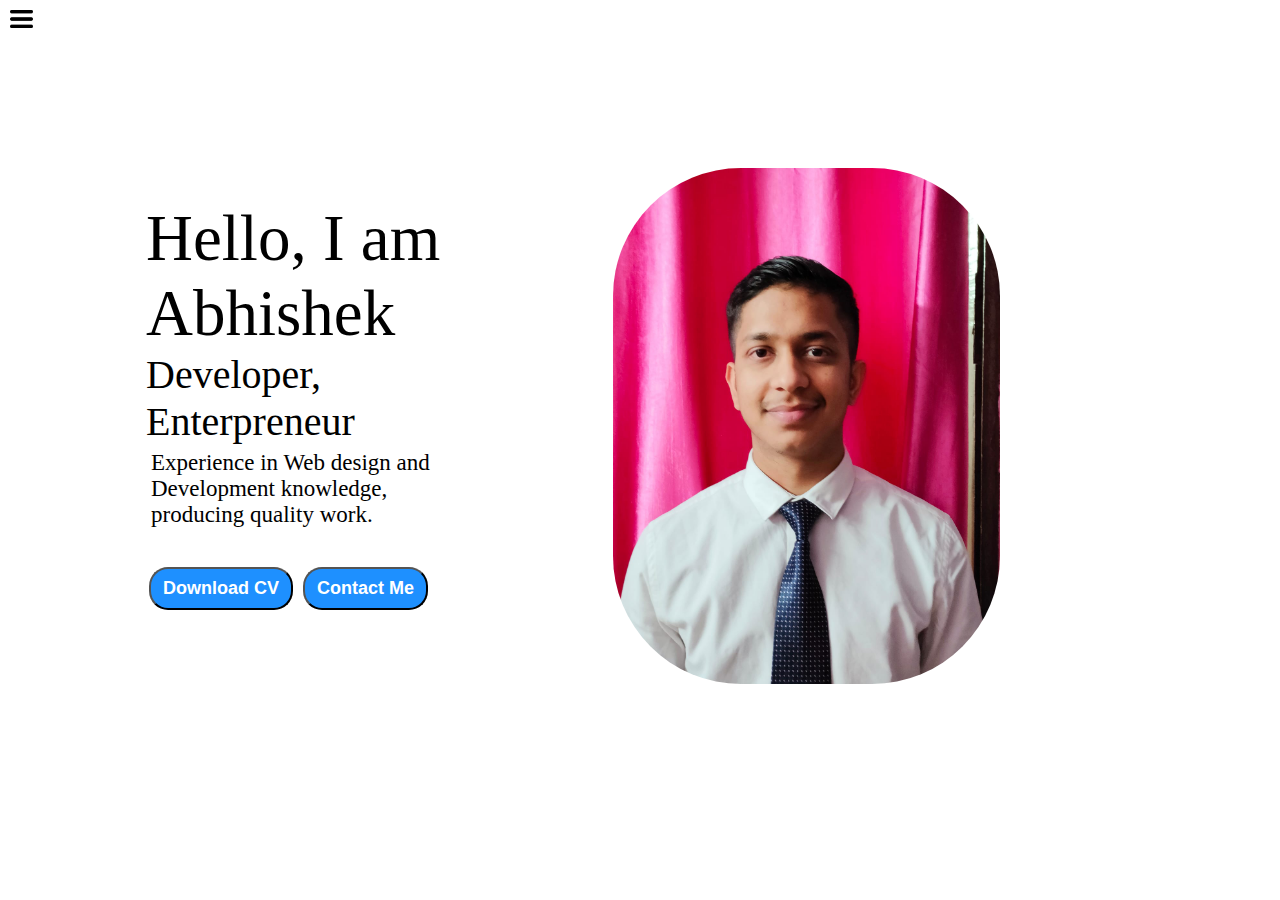
<file: index.html>
<!DOCTYPE html>
<html lang="en">

<head>
    <meta charset="UTF-8">
    <meta http-equiv="X-UA-Compatible" content="IE=edge">
    <meta name="viewport" content="width=device-width, initial-scale=1.0">
    <title>Abhishek! Portfolio</title>
    <link rel="stylesheet" href="style.css">
</head>

<body>
    <div class="container">
        <i class="fas fa-times"></i>
        <div class="sidebar sidebargo">
            <nav>
                <ul>
                    <li><a href="/">Home</a></li>
                    <li><a href="/intro.html">MyIntro</a></li>
                    
                    <li><a href="/Projects.html">Project</a></li>
                    <li><a href="/Contact.html">Contact Me</a></li>
                </ul>
            </nav>
        </div>
        <div class="main">
            <div class="hamburger">
                <img src="download.png" alt="" class="ham" width="23px">
                <img src="cross.jpg" alt="" class="cross" width="23px">
            </div>
            <div class="infoContainer">
                <div class="devInfo">
                    <div class="hello">Hello, I am Abhishek</div>
                    <!-- <div class="name"></div> -->
                    <div class="about">Developer, Enterpreneur</div>
                    <div class="moreabout">Experience in Web design and Development knowledge, producing quality work.</div>
                    <div class="button">
                        <a href="/cv.txt">
                        <a href="https://dochub.com/hindujaabhishek5/8YZWO9NV8gJ18A5KzEAy30/cv-2021-12-13-085153-pdf?dt=TxhjkwBY7esM3yi5gEMz" target="blank"><button class="btn">Download CV</button></a></a>
                        <a href="/Contact.html"><button class="btn">Contact Me</button></a></button>
                    </div>
                </div>
                <div class="pic"><img src="abhishek.jfif" alt="Abhishek" srcset=""></div>
            </div>
        </div>
    </div>
<script src="index.js"></script>
</body>
</html>
</file>
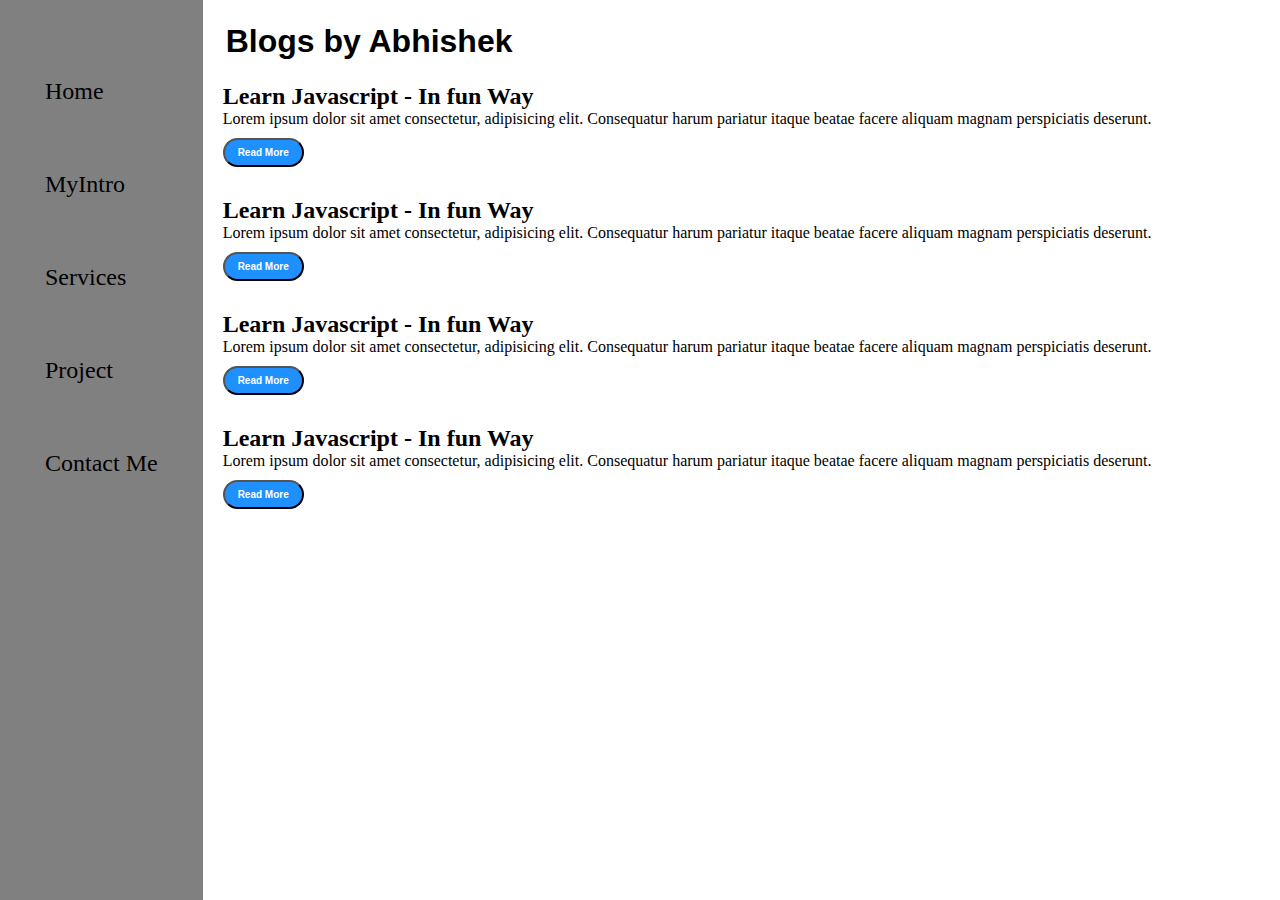
<file: blog.html>
<!DOCTYPE html>
<html lang="en">

<head>
    <meta charset="UTF-8">
    <meta http-equiv="X-UA-Compatible" content="IE=edge">
    <meta name="viewport" content="width=device-width, initial-scale=1.0">
    <title>Abhishek! Portfolio</title>
    <link rel="stylesheet" href="style.css">
</head>

<body>
    <div class="container">
        <div class="sidebar screen">
            <nav>
                <ul>
                    <li><a href="/">Home</a></li>
                    <li><a href="/intro.html">MyIntro</a></li>
                    <li><a href="/services.html">Services</a></li>
                    <li><a href="/Projects.html">Project</a></li>
                    <li><a href="/Contact.html">Contact Me</a></li>
                </ul>
            </nav>
        </div>
        <div class="main">
            <div class="blogContainer">
                <h1>Blogs by Abhishek</h1>
                <div class="blogItem">
                    <h2>Learn Javascript - In fun Way</h2>
                    <p>Lorem ipsum dolor sit amet consectetur, adipisicing elit. Consequatur harum pariatur itaque beatae facere aliquam magnam perspiciatis deserunt.</p>
                    <button class="btn btn-sm">Read More</button>
                </div>
                <div class="blogItem">
                    <h2>Learn Javascript - In fun Way</h2>
                    <p>Lorem ipsum dolor sit amet consectetur, adipisicing elit. Consequatur harum pariatur itaque beatae facere aliquam magnam perspiciatis deserunt.</p>
                    <button class="btn btn-sm">Read More</button>
                </div>
                <div class="blogItem">
                    <h2>Learn Javascript - In fun Way</h2>
                    <p>Lorem ipsum dolor sit amet consectetur, adipisicing elit. Consequatur harum pariatur itaque beatae facere aliquam magnam perspiciatis deserunt.</p>
                    <button class="btn btn-sm">Read More</button>
                </div>
                <div class="blogItem">
                    <h2>Learn Javascript - In fun Way</h2>
                    <p>Lorem ipsum dolor sit amet consectetur, adipisicing elit. Consequatur harum pariatur itaque beatae facere aliquam magnam perspiciatis deserunt.</p>
                    <button class="btn btn-sm">Read More</button>
                </div>
            </div>
        </div>
    </div>

</body>

</html>
</file>
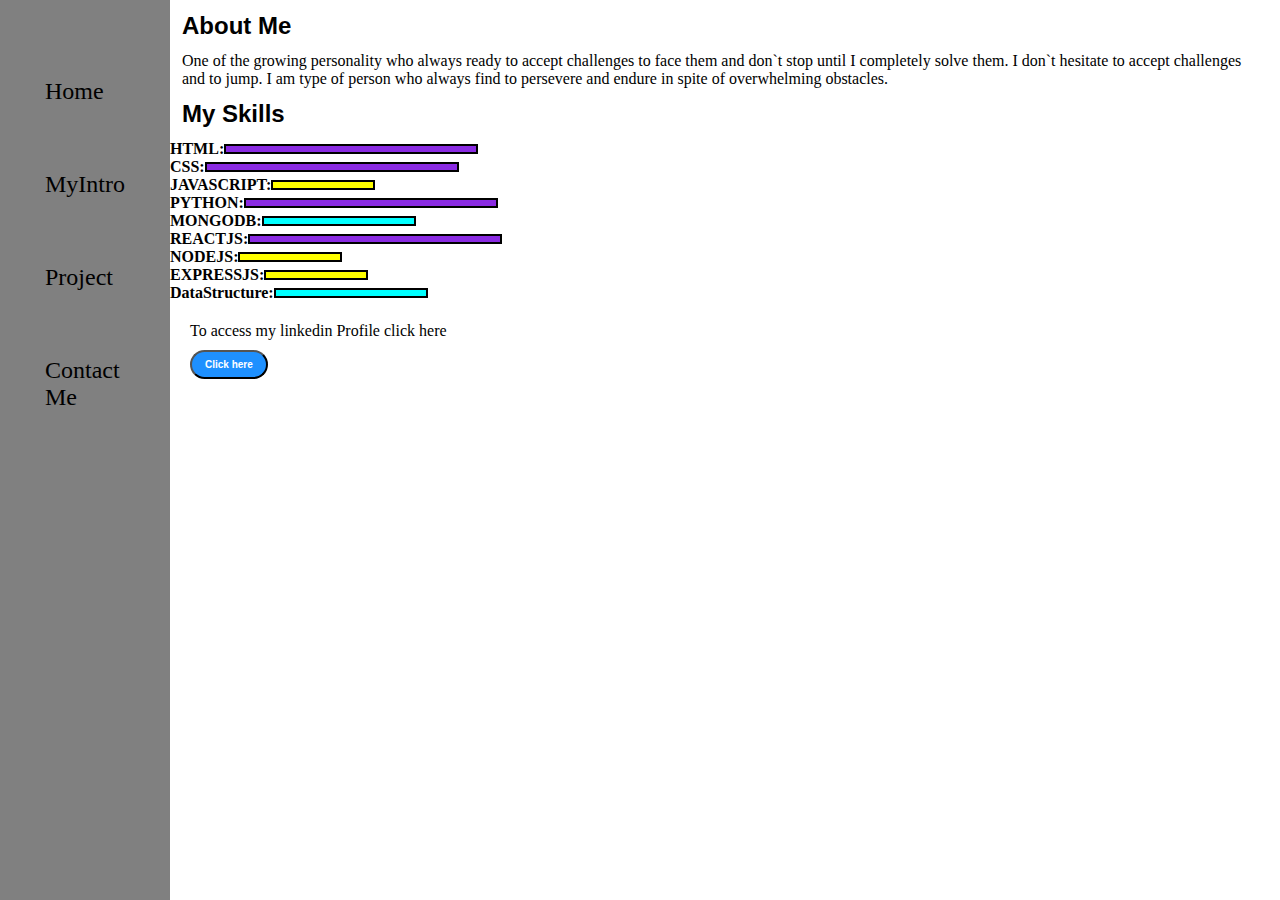
<file: intro.html>
<!DOCTYPE html>
<html lang="en">

<head>
    <meta charset="UTF-8">
    <meta http-equiv="X-UA-Compatible" content="IE=edge">
    <meta name="viewport" content="width=device-width, initial-scale=1.0">
    <title>Abhishek! Portfolio</title>
    <link rel="stylesheet" href="style.css">
</head>

<body>
    <div class="container">
        <div class="sidebar screen">
            <nav>
                <ul>
                    <li><a href="/">Home</a></li>
                    <li><a href="/intro.html">MyIntro</a></li>
                    
                    <li><a href="/Projects.html">Project</a></li>
                    <li><a href="/Contact.html">Contact Me</a></li>
                </ul>
            </nav>
        </div>
        <div class="main">
            <div class="intro">
                <h2>About Me</h2>
                <p>One of the growing personality who always ready to accept challenges to face them and don`t stop until I completely solve them. I don`t hesitate to accept challenges and to jump. I am type of person who always find to persevere and endure in spite of overwhelming obstacles.</p>
                <h2>My Skills</h2>
                <div class="skillconstainer">
                   <div class="skillitem">HTML: <div class="skill hundered"></div></div>
                   <div class="skillitem">CSS: <div class="skill hundered"></div></div>
                   <div class="skillitem">JAVASCRIPT: <div class="skill fiftypercent"></div></div>
                   <div class="skillitem">PYTHON: <div class="skill hundered"></div></div>
                   <div class="skillitem">MONGODB: <div class="skill seventypercent"></div></div>
                   <div class="skillitem">REACTJS: <div class="skill hundered"></div></div>
                   <div class="skillitem">NODEJS: <div class="skill fiftypercent"></div></div>
                   <div class="skillitem">EXPRESSJS: <div class="skill fiftypercent"></div></div>
                   <div class="skillitem">DataStructure: <div class="skill seventypercent"></div></div>
                </div>
            </div>
            <div class="detail">
                <div class="linkedin">To access my linkedin Profile click here</div>
                <a href="https://www.linkedin.com/in/abhishek-hinduja-48ba051b7/" target="blank"><button class="btn-sm btn">Click here</button></a>
            </div>
        </div>
    </div>

</body>
</html>
</file>
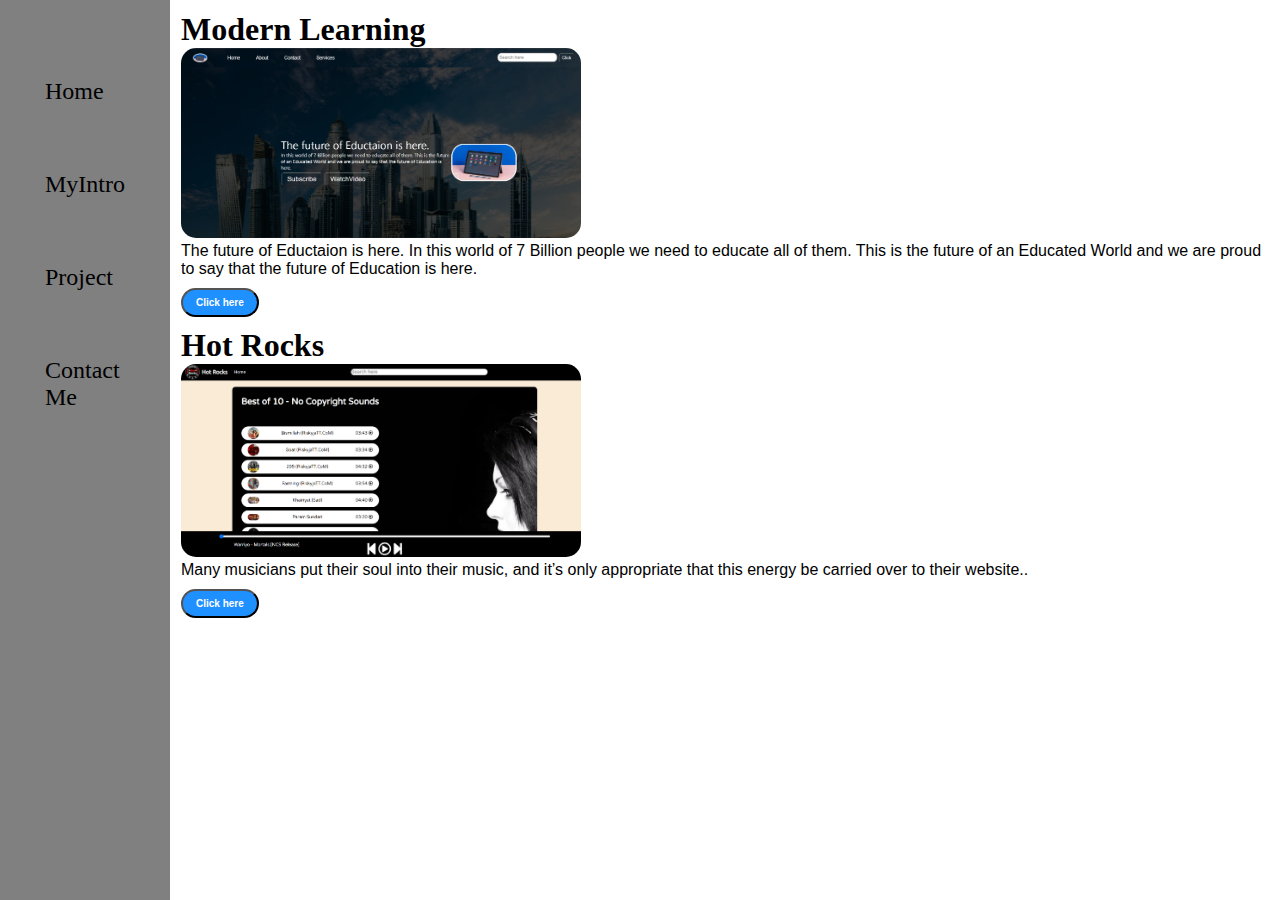
<file: Projects.html>
<!DOCTYPE html>
<html lang="en">

<head>
    <meta charset="UTF-8">
    <meta http-equiv="X-UA-Compatible" content="IE=edge">
    <meta name="viewport" content="width=device-width, initial-scale=1.0">
    <title>Abhishek! Portfolio</title>
    <link rel="stylesheet" href="style.css">
</head>

<body>
    <div class="container">
        <div class="sidebar screen">
            <nav>
                <ul>
                    <li><a href="/">Home</a></li>
                    <li><a href="/intro.html">MyIntro</a></li>
                    
                    <li><a href="/Projects.html">Project</a></li>
                    <li><a href="/Contact.html">Contact Me</a></li>
                </ul>
            </nav>
        </div>
        <div class="main">
            <div class="projects">
                <div class="1stproject">
                    <h1>Modern Learning</h1>
                    <img src="1stpr.png" alt="" srcset="" width="300px">
                    <p>The future of Eductaion is here. In this world of 7 Billion people we need to educate all of them. This is the 
                        future of an Educated World and we are proud to say that the future of Education is here.</p>
                    <a href="https://abhishek12589.github.io/Modern-Learning/" target="blank"><button class="btn-sm btn">Click here</button></a>
                </div>
                <div class="2ndproject">
                    <h1>Hot Rocks </h1>
                    <img src="2ndpr.png" alt="" srcset="">
                    <p>Many musicians put their soul into their music, and it’s only appropriate that this energy be carried over to their 
                        website..</p>
                    <a href="https://abhishek12589.github.io/Hot-Rocks/" target="blank"><button class="btn-sm btn">Click here</button></a>
                </div>
            </div>
        </div>
    </div>

</body>

</html>
</file>
<file: style.css>
*{
    margin: 0;
    padding: 0;
}

.sidebar{
    background-color: gray;
    /* width: 434px; */
    height: 100vh;
    transition: transform 0.5s ease-in;


}

/* .screen{
    /* width: 345px; */
/* } */ */

.main{
    /* background-color: yellow; */
    width: 90vw;

}

.container{
    display: flex;
    
   
}

.sidebar nav{
    padding: 45px;
}

.sidebar nav li{
    list-style: none;
    font-size: 24px;
    padding: 33px 0;
}

.sidebar nav li a{
    text-decoration: none;
    color: black;
}

.infoContainer{
    /* background: rgb(202,9,128); */
    height: 58vh;
    width: 80vw;
    margin: 144px auto;
    display: flex;

}

.pic img{
    width: 43vh;
    border-radius: 128px;
    /* justify-content: space-around; */
    margin: 24px;
}

.devInfo{
    display: flex;
    justify-content: center;
    flex-direction: column;
    margin: 146px;
}

.hello{
    font-size: 65px;
}

.name{
    font-size: 50px;
    font-weight: bolder;
    font-family: -webkit-body;
}

.about{
    font-size: 40px;
}

.moreabout{
    margin: 5px;
    font-size: 23px;
}

.button{
    margin-top: 34px;
}

.btn:hover{
    background: white;
    color: dodgerblue;

}

.btn{
    padding: 9px 12px;
    border-radius: 19px;
    color: white;
    background: dodgerblue;
    font-weight: bold;
    font-size: 18px;
    margin: 0px 3px;
    cursor: pointer;
}

.btn-sm{
    font-size: 10px;
    padding: 7px 13px;
    margin: 10px 0;
}

.contactform{
    padding: 144px 34px;
    font-family: -webkit-body;
}

.contactform h1{
    font-family: -apple-system, BlinkMacSystemFont, 'Segoe UI', Roboto, Oxygen, Ubuntu, Cantarell, 'Open Sans', 'Helvetica Neue', sans-serif;
    padding: 3px 0px;
}

.contactform form div{
    padding: 5px 0;
    display: flex;
    flex-direction: column;
}

.contactform form div input{
    width: 16vw;
    border-radius: 5px;
    margin: 6px 0 0 0;
    padding: 3px;

}

#emailHelp{
    font-size: 11px;
    color: midnightblue;
    margin: 0 5px;
}

#form-check{
    flex-direction: row;
}

#form-check input{
    width: 24px;
    margin: 3px;
}

.blogItem{
    margin: 20px;
    font-family: -webkit-body;
}

.blogItem p{
    font-family: -webkit-body;
}

.blogContainer h1{
    font-family: Arial, Helvetica, sans-serif;
    margin: 23px;
}

.intro h2{
    font-family: Arial, Helvetica, sans-serif;
    margin: 12px;
    

}

.intro p{
    font-family: -webkit-body;
    margin: 12px;
}

.skillcontainer{
    padding: 12px;
}

.skill{
    background-color: red;
    width: 265px;
    height: 6px;
    border: 2px solid black;
}

.skillitem{
    display: flex;
    align-items: center;
    font-weight: 900;
    
}

.hundered{
    width: 250px;
    background-color:blueviolet ;
}

.seventypercent{
    width: 150px;
    background-color: aqua;
}

.fiftypercent{
    width: 100px;
    background-color: yellow;
}

.projects{
    margin: 5px;
    padding: 6px;
}

.projects img{
    border-radius: 15px;
    width: 400px;
}

.projects p{
    font-family: Arial, Helvetica, sans-serif;

}

.detail{
    margin: 20px;
}

.detail linkedin{
    font-family: Arial, Helvetica, sans-serif;
    font-weight: bold;
}

.hamburger{
    top: 10px;
    position: absolute;
    cursor: pointer;
    left: 10px;
}

.cross{
    margin-left: 140px;
}

.sidebargo{
    transform: translate(-443px, 0);
    position: absolute;
}
</file>
